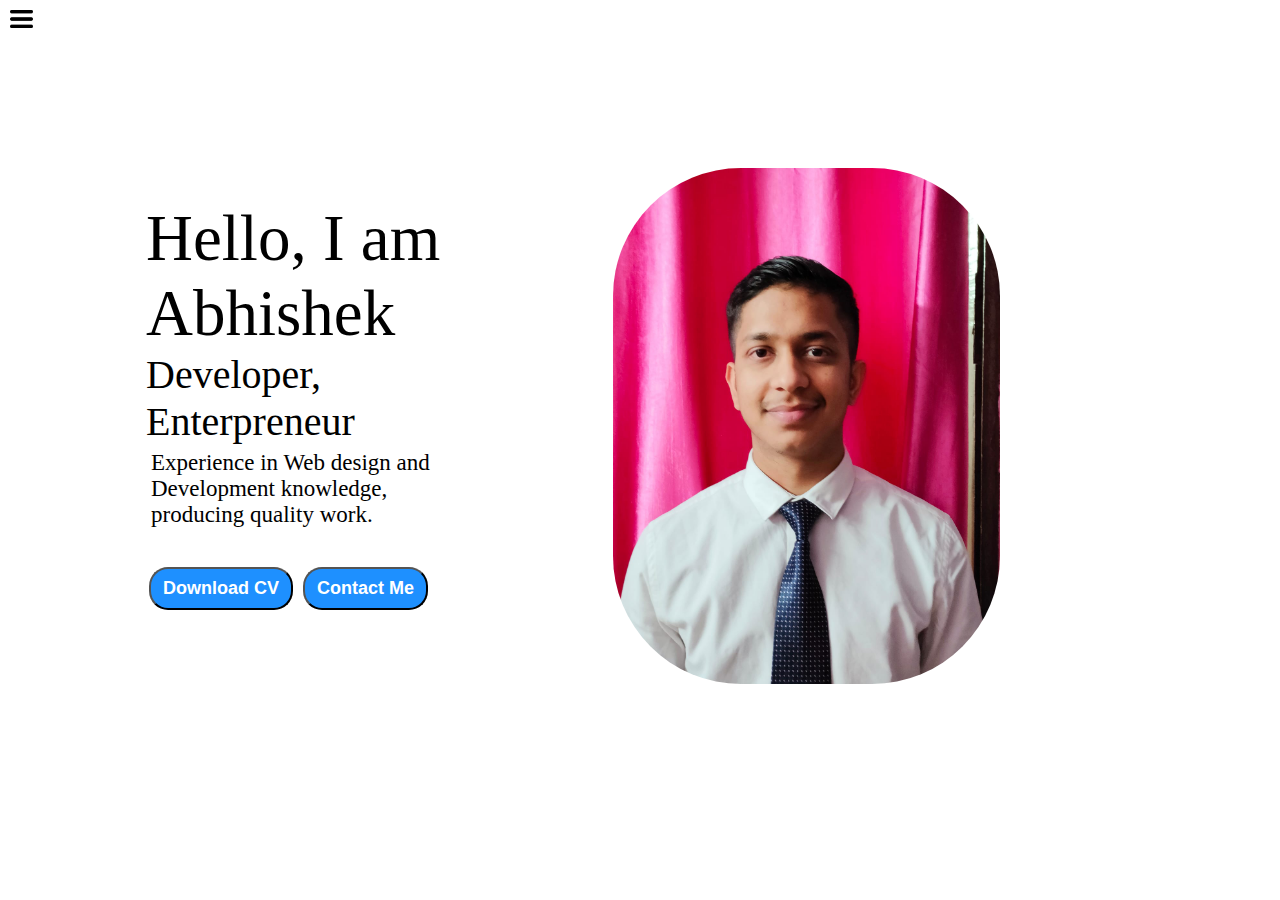
<file: index.html>
<!DOCTYPE html>
<html lang="en">

<head>
    <meta charset="UTF-8">
    <meta http-equiv="X-UA-Compatible" content="IE=edge">
    <meta name="viewport" content="width=device-width, initial-scale=1.0">
    <title>Abhishek! Portfolio</title>
    <link rel="stylesheet" href="style.css">
</head>

<body>
    <div class="container">
        <i class="fas fa-times"></i>
        <div class="sidebar sidebargo">
            <nav>
                <ul>
                    <li><a href="/">Home</a></li>
                    <li><a href="/intro.html">MyIntro</a></li>
                    
                    <li><a href="/Projects.html">Project</a></li>
                    <li><a href="/Contact.html">Contact Me</a></li>
                </ul>
            </nav>
        </div>
        <div class="main">
            <div class="hamburger">
                <img src="download.png" alt="" class="ham" width="23px">
                <img src="cross.jpg" alt="" class="cross" width="23px">
            </div>
            <div class="infoContainer">
                <div class="devInfo">
                    <div class="hello">Hello, I am Abhishek</div>
                    <!-- <div class="name"></div> -->
                    <div class="about">Developer, Enterpreneur</div>
                    <div class="moreabout">Experience in Web design and Development knowledge, producing quality work.</div>
                    <div class="button">
                        <a href="/cv.txt">
                        <a href="https://dochub.com/hindujaabhishek5/8YZWO9NV8gJ18A5KzEAy30/cv-2021-12-13-085153-pdf?dt=TxhjkwBY7esM3yi5gEMz" target="blank"><button class="btn">Download CV</button></a></a>
                        <a href="/Contact.html"><button class="btn">Contact Me</button></a></button>
                    </div>
                </div>
                <div class="pic"><img src="abhishek.jfif" alt="Abhishek" srcset=""></div>
            </div>
        </div>
    </div>
<script src="index.js"></script>
</body>
</html>
</file>
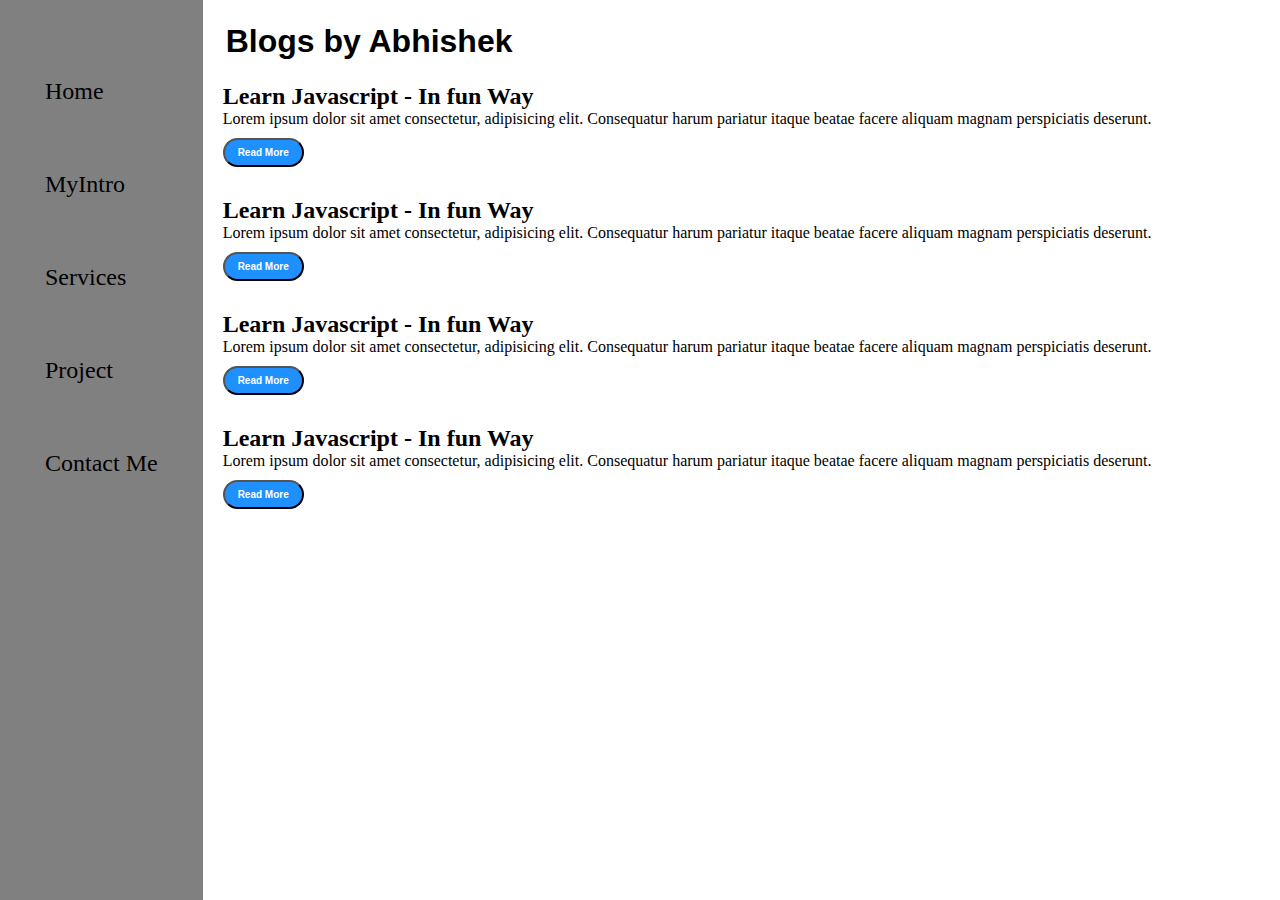
<file: blog.html>
<!DOCTYPE html>
<html lang="en">

<head>
    <meta charset="UTF-8">
    <meta http-equiv="X-UA-Compatible" content="IE=edge">
    <meta name="viewport" content="width=device-width, initial-scale=1.0">
    <title>Abhishek! Portfolio</title>
    <link rel="stylesheet" href="style.css">
</head>

<body>
    <div class="container">
        <div class="sidebar screen">
            <nav>
                <ul>
                    <li><a href="/">Home</a></li>
                    <li><a href="/intro.html">MyIntro</a></li>
                    <li><a href="/services.html">Services</a></li>
                    <li><a href="/Projects.html">Project</a></li>
                    <li><a href="/Contact.html">Contact Me</a></li>
                </ul>
            </nav>
        </div>
        <div class="main">
            <div class="blogContainer">
                <h1>Blogs by Abhishek</h1>
                <div class="blogItem">
                    <h2>Learn Javascript - In fun Way</h2>
                    <p>Lorem ipsum dolor sit amet consectetur, adipisicing elit. Consequatur harum pariatur itaque beatae facere aliquam magnam perspiciatis deserunt.</p>
                    <button class="btn btn-sm">Read More</button>
                </div>
                <div class="blogItem">
                    <h2>Learn Javascript - In fun Way</h2>
                    <p>Lorem ipsum dolor sit amet consectetur, adipisicing elit. Consequatur harum pariatur itaque beatae facere aliquam magnam perspiciatis deserunt.</p>
                    <button class="btn btn-sm">Read More</button>
                </div>
                <div class="blogItem">
                    <h2>Learn Javascript - In fun Way</h2>
                    <p>Lorem ipsum dolor sit amet consectetur, adipisicing elit. Consequatur harum pariatur itaque beatae facere aliquam magnam perspiciatis deserunt.</p>
                    <button class="btn btn-sm">Read More</button>
                </div>
                <div class="blogItem">
                    <h2>Learn Javascript - In fun Way</h2>
                    <p>Lorem ipsum dolor sit amet consectetur, adipisicing elit. Consequatur harum pariatur itaque beatae facere aliquam magnam perspiciatis deserunt.</p>
                    <button class="btn btn-sm">Read More</button>
                </div>
            </div>
        </div>
    </div>

</body>

</html>
</file>
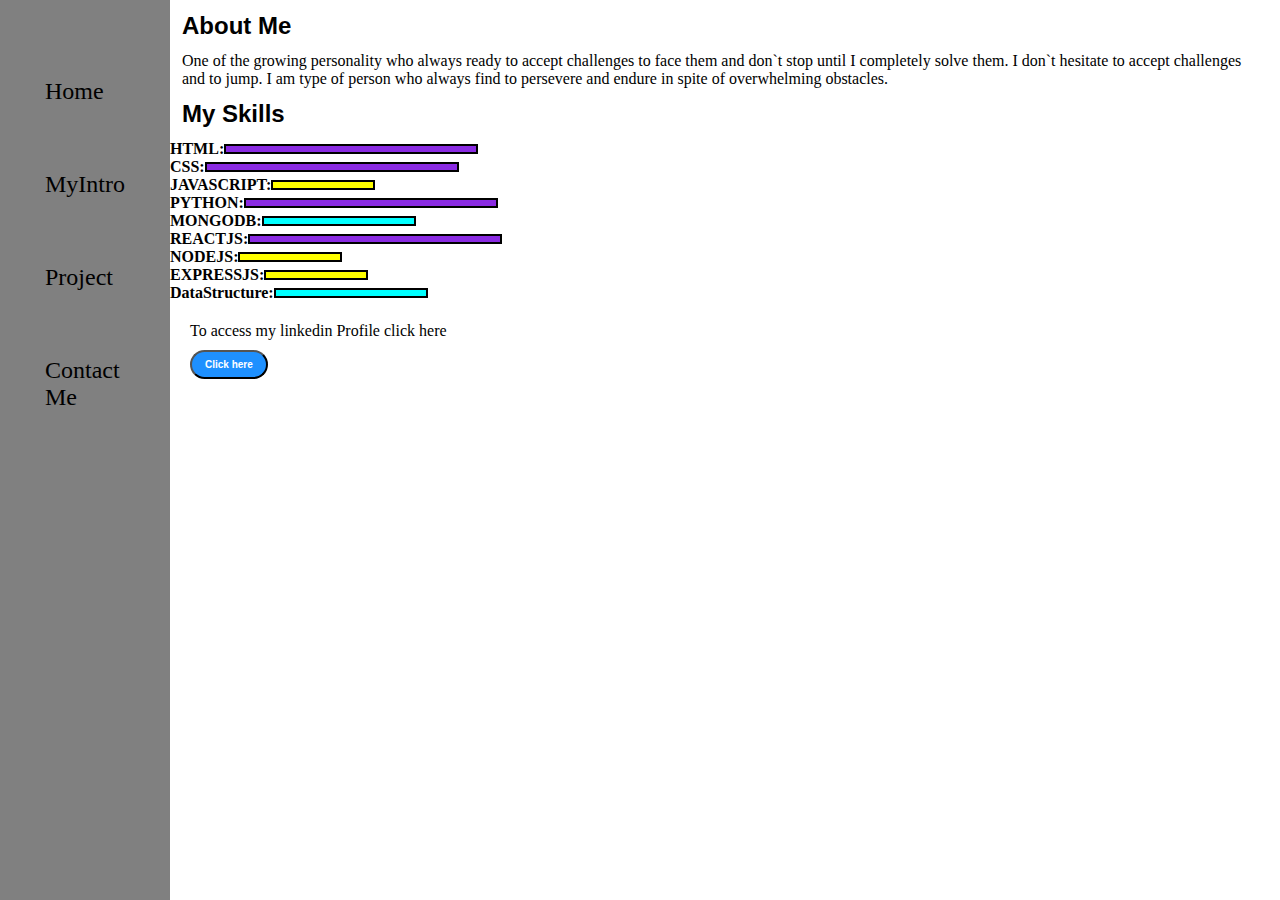
<file: intro.html>
<!DOCTYPE html>
<html lang="en">

<head>
    <meta charset="UTF-8">
    <meta http-equiv="X-UA-Compatible" content="IE=edge">
    <meta name="viewport" content="width=device-width, initial-scale=1.0">
    <title>Abhishek! Portfolio</title>
    <link rel="stylesheet" href="style.css">
</head>

<body>
    <div class="container">
        <div class="sidebar screen">
            <nav>
                <ul>
                    <li><a href="/">Home</a></li>
                    <li><a href="/intro.html">MyIntro</a></li>
                    
                    <li><a href="/Projects.html">Project</a></li>
                    <li><a href="/Contact.html">Contact Me</a></li>
                </ul>
            </nav>
        </div>
        <div class="main">
            <div class="intro">
                <h2>About Me</h2>
                <p>One of the growing personality who always ready to accept challenges to face them and don`t stop until I completely solve them. I don`t hesitate to accept challenges and to jump. I am type of person who always find to persevere and endure in spite of overwhelming obstacles.</p>
                <h2>My Skills</h2>
                <div class="skillconstainer">
                   <div class="skillitem">HTML: <div class="skill hundered"></div></div>
                   <div class="skillitem">CSS: <div class="skill hundered"></div></div>
                   <div class="skillitem">JAVASCRIPT: <div class="skill fiftypercent"></div></div>
                   <div class="skillitem">PYTHON: <div class="skill hundered"></div></div>
                   <div class="skillitem">MONGODB: <div class="skill seventypercent"></div></div>
                   <div class="skillitem">REACTJS: <div class="skill hundered"></div></div>
                   <div class="skillitem">NODEJS: <div class="skill fiftypercent"></div></div>
                   <div class="skillitem">EXPRESSJS: <div class="skill fiftypercent"></div></div>
                   <div class="skillitem">DataStructure: <div class="skill seventypercent"></div></div>
                </div>
            </div>
            <div class="detail">
                <div class="linkedin">To access my linkedin Profile click here</div>
                <a href="https://www.linkedin.com/in/abhishek-hinduja-48ba051b7/" target="blank"><button class="btn-sm btn">Click here</button></a>
            </div>
        </div>
    </div>

</body>
</html>
</file>
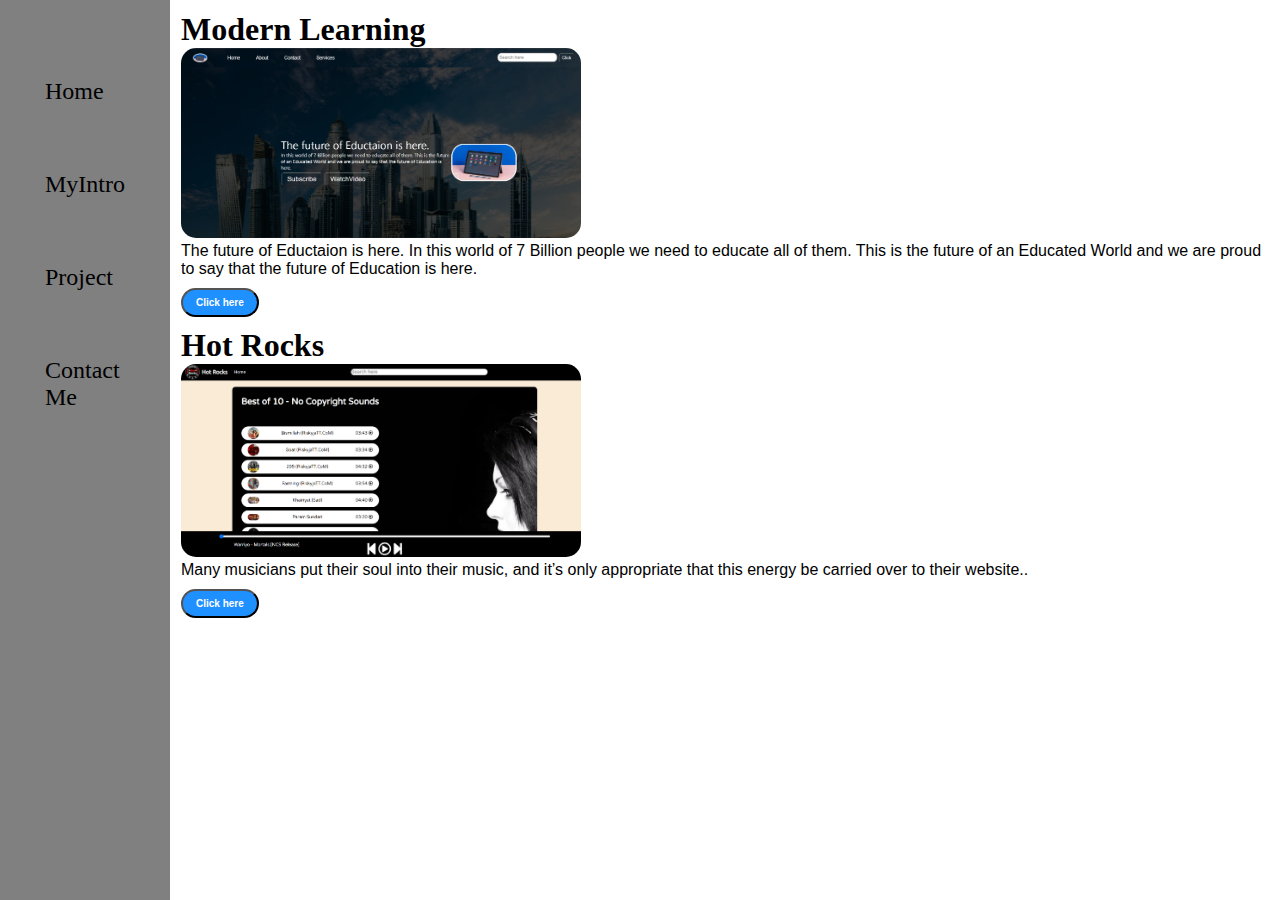
<file: Projects.html>
<!DOCTYPE html>
<html lang="en">

<head>
    <meta charset="UTF-8">
    <meta http-equiv="X-UA-Compatible" content="IE=edge">
    <meta name="viewport" content="width=device-width, initial-scale=1.0">
    <title>Abhishek! Portfolio</title>
    <link rel="stylesheet" href="style.css">
</head>

<body>
    <div class="container">
        <div class="sidebar screen">
            <nav>
                <ul>
                    <li><a href="/">Home</a></li>
                    <li><a href="/intro.html">MyIntro</a></li>
                    
                    <li><a href="/Projects.html">Project</a></li>
                    <li><a href="/Contact.html">Contact Me</a></li>
                </ul>
            </nav>
        </div>
        <div class="main">
            <div class="projects">
                <div class="1stproject">
                    <h1>Modern Learning</h1>
                    <img src="1stpr.png" alt="" srcset="" width="300px">
                    <p>The future of Eductaion is here. In this world of 7 Billion people we need to educate all of them. This is the 
                        future of an Educated World and we are proud to say that the future of Education is here.</p>
                    <a href="https://abhishek12589.github.io/Modern-Learning/" target="blank"><button class="btn-sm btn">Click here</button></a>
                </div>
                <div class="2ndproject">
                    <h1>Hot Rocks </h1>
                    <img src="2ndpr.png" alt="" srcset="">
                    <p>Many musicians put their soul into their music, and it’s only appropriate that this energy be carried over to their 
                        website..</p>
                    <a href="https://abhishek12589.github.io/Hot-Rocks/" target="blank"><button class="btn-sm btn">Click here</button></a>
                </div>
            </div>
        </div>
    </div>

</body>

</html>
</file>
<file: style.css>
*{
    margin: 0;
    padding: 0;
}

.sidebar{
    background-color: gray;
    /* width: 434px; */
    height: 100vh;
    transition: transform 0.5s ease-in;


}

/* .screen{
    /* width: 345px; */
/* } */ */

.main{
    /* background-color: yellow; */
    width: 90vw;

}

.container{
    display: flex;
    
   
}

.sidebar nav{
    padding: 45px;
}

.sidebar nav li{
    list-style: none;
    font-size: 24px;
    padding: 33px 0;
}

.sidebar nav li a{
    text-decoration: none;
    color: black;
}

.infoContainer{
    /* background: rgb(202,9,128); */
    height: 58vh;
    width: 80vw;
    margin: 144px auto;
    display: flex;

}

.pic img{
    width: 43vh;
    border-radius: 128px;
    /* justify-content: space-around; */
    margin: 24px;
}

.devInfo{
    display: flex;
    justify-content: center;
    flex-direction: column;
    margin: 146px;
}

.hello{
    font-size: 65px;
}

.name{
    font-size: 50px;
    font-weight: bolder;
    font-family: -webkit-body;
}

.about{
    font-size: 40px;
}

.moreabout{
    margin: 5px;
    font-size: 23px;
}

.button{
    margin-top: 34px;
}

.btn:hover{
    background: white;
    color: dodgerblue;

}

.btn{
    padding: 9px 12px;
    border-radius: 19px;
    color: white;
    background: dodgerblue;
    font-weight: bold;
    font-size: 18px;
    margin: 0px 3px;
    cursor: pointer;
}

.btn-sm{
    font-size: 10px;
    padding: 7px 13px;
    margin: 10px 0;
}

.contactform{
    padding: 144px 34px;
    font-family: -webkit-body;
}

.contactform h1{
    font-family: -apple-system, BlinkMacSystemFont, 'Segoe UI', Roboto, Oxygen, Ubuntu, Cantarell, 'Open Sans', 'Helvetica Neue', sans-serif;
    padding: 3px 0px;
}

.contactform form div{
    padding: 5px 0;
    display: flex;
    flex-direction: column;
}

.contactform form div input{
    width: 16vw;
    border-radius: 5px;
    margin: 6px 0 0 0;
    padding: 3px;

}

#emailHelp{
    font-size: 11px;
    color: midnightblue;
    margin: 0 5px;
}

#form-check{
    flex-direction: row;
}

#form-check input{
    width: 24px;
    margin: 3px;
}

.blogItem{
    margin: 20px;
    font-family: -webkit-body;
}

.blogItem p{
    font-family: -webkit-body;
}

.blogContainer h1{
    font-family: Arial, Helvetica, sans-serif;
    margin: 23px;
}

.intro h2{
    font-family: Arial, Helvetica, sans-serif;
    margin: 12px;
    

}

.intro p{
    font-family: -webkit-body;
    margin: 12px;
}

.skillcontainer{
    padding: 12px;
}

.skill{
    background-color: red;
    width: 265px;
    height: 6px;
    border: 2px solid black;
}

.skillitem{
    display: flex;
    align-items: center;
    font-weight: 900;
    
}

.hundered{
    width: 250px;
    background-color:blueviolet ;
}

.seventypercent{
    width: 150px;
    background-color: aqua;
}

.fiftypercent{
    width: 100px;
    background-color: yellow;
}

.projects{
    margin: 5px;
    padding: 6px;
}

.projects img{
    border-radius: 15px;
    width: 400px;
}

.projects p{
    font-family: Arial, Helvetica, sans-serif;

}

.detail{
    margin: 20px;
}

.detail linkedin{
    font-family: Arial, Helvetica, sans-serif;
    font-weight: bold;
}

.hamburger{
    top: 10px;
    position: absolute;
    cursor: pointer;
    left: 10px;
}

.cross{
    margin-left: 140px;
}

.sidebargo{
    transform: translate(-443px, 0);
    position: absolute;
}
</file>
